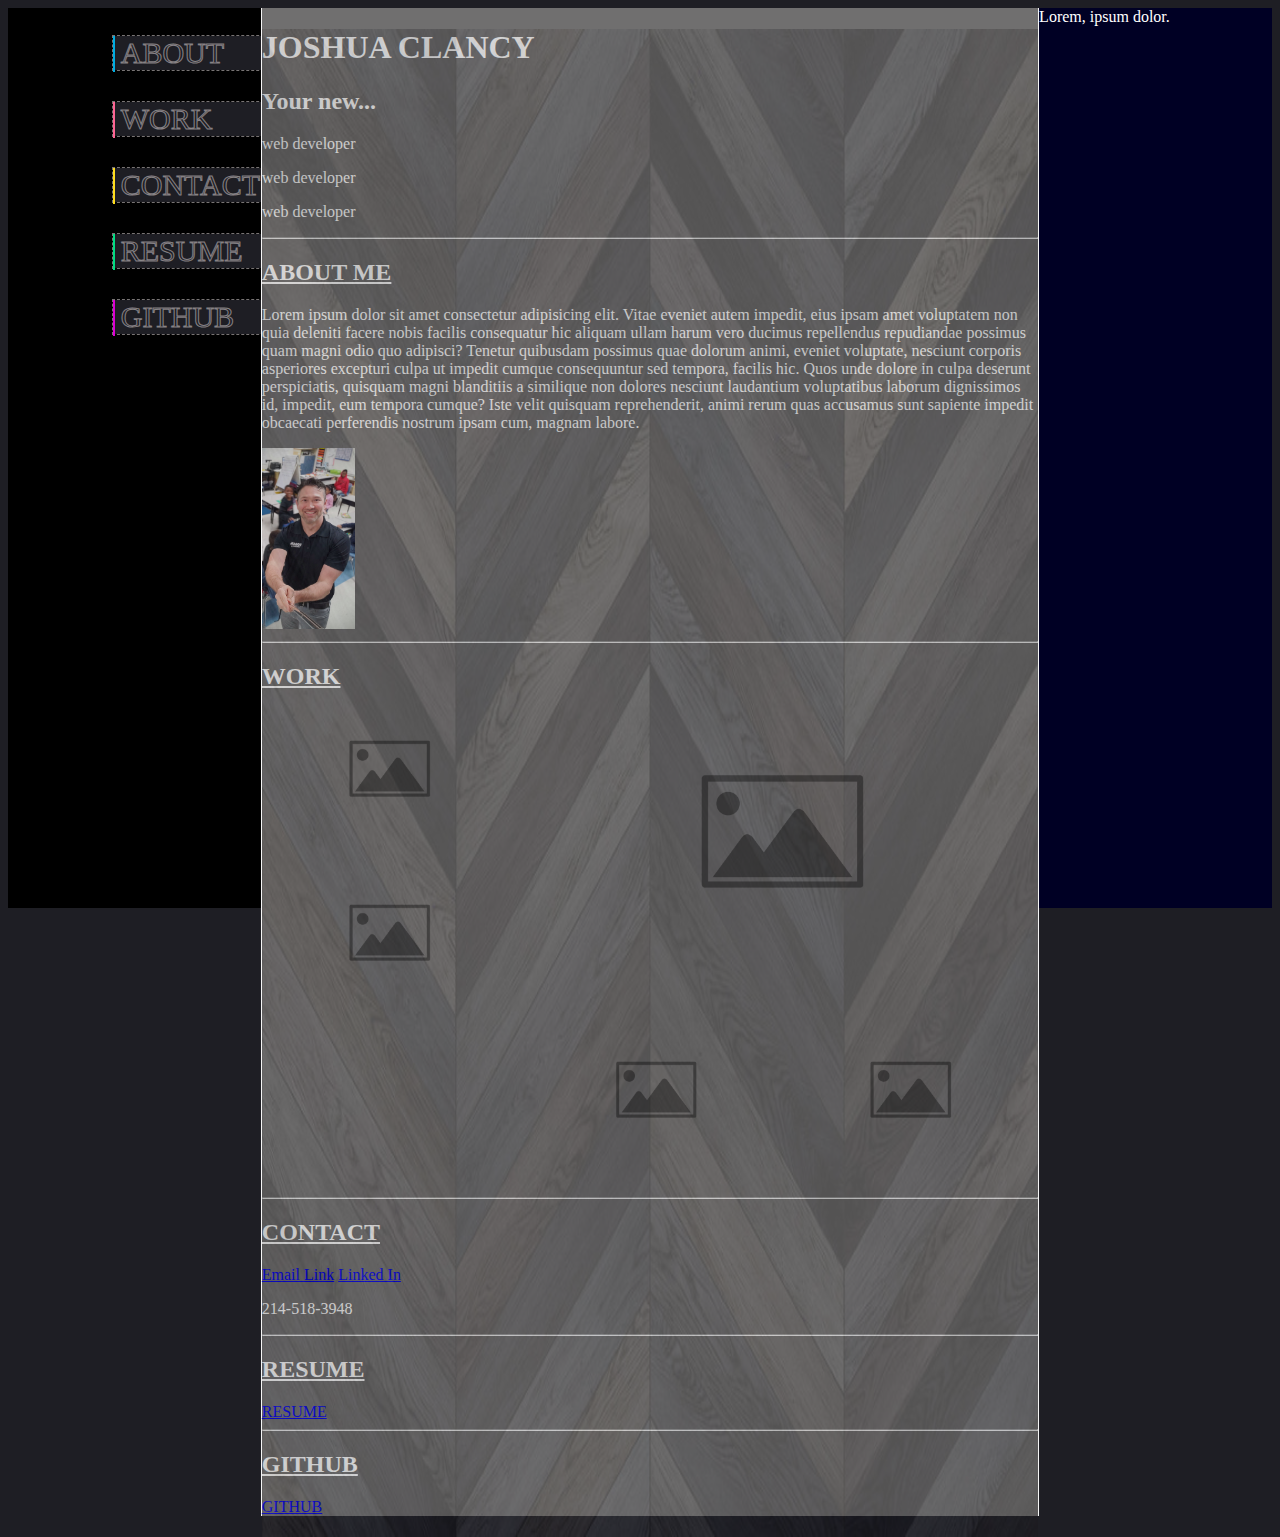
<file: index3.html>
<!DOCTYPE html>
<html lang="en">
<head>
    <meta charset="UTF-8">
    <meta http-equiv="X-UA-Compatible" content="IE=edge">
    <meta name="viewport" content="width=device-width, initial-scale=1.0">
    <link rel="stylesheet" href="style3.css">
    <title>Clancy Portfolio</title>
</head>
<body>
    <section class="section-left">
        <nav class="navigation">
            <ul class="list">
                <li style="--clr:#00ade1">
                    <a href="#About" data-text="&nbsp;About">&nbsp;ABOUT&nbsp;</a>
                </li>
                <li style="--clr:#ff6493">
                    <a href="#Work" data-text="&nbsp;Work">&nbsp;Work&nbsp;</a>
                </li>
                <li style="--clr:#ffdd1c">
                    <a href="#Contact" data-text="&nbsp;Contact">&nbsp;Contact&nbsp;</a>
                </li>
                <li style="--clr:#00dc82">
                    <a href="#Resume" data-text="&nbsp;Resume">&nbsp;Resume&nbsp;</a>
                </li>
                <li style="--clr:#dc00d4">
                    <a href="#Github" data-text="&nbsp;Github">&nbsp;GITHUB&nbsp;</a>
                </li>
            </ul>
        </nav>
    </section>
    <section class="section-center">
        <div>
        <img src="./placeholder-image3.jpg" alt="background image of wood floors centered" class="main-image">
        <div class="name"><h1>JOSHUA CLANCY</h1></div>
        <div class="job"><h2>Your new...</h2></div>
           <p class="other">web developer</p>
           <p class="other">web developer</p>
           <p class="other">web developer</p>
           <hr>
        </div>
            <div class="section" id="About"><h2><u>ABOUT ME</u></h2>  
            <p>Lorem ipsum dolor sit amet consectetur adipisicing elit. Vitae eveniet autem impedit, eius ipsam amet voluptatem non quia deleniti facere nobis facilis consequatur hic aliquam ullam harum vero ducimus repellendus repudiandae possimus quam magni odio quo adipisci? Tenetur quibusdam possimus quae dolorum animi, eveniet voluptate, nesciunt corporis asperiores excepturi culpa ut impedit cumque consequuntur sed tempora, facilis hic. Quos unde dolore in culpa deserunt perspiciatis, quisquam magni blanditiis a similique non dolores nesciunt laudantium voluptatibus laborum dignissimos id, impedit, eum tempora cumque? Iste velit quisquam reprehenderit, animi rerum quas accusamus sunt sapiente impedit obcaecati perferendis nostrum ipsam cum, magnam labore.</p>
            <img class="picture" src="meintheclass.jpg" alt="Picture of Josh in a classroom.">
            <hr>
            <h2 id="Work"><u>WORK</u></h2>
            <section id="contact-pics">
                <div class="pic-large">
                    <div class="dummy"></div>
                    <div class="pic-content">
                        <img src="placeholder-image1.png" alt="main image"/>
                    </div>
                </div>
            
                <div class="v-spacer">
                    <div class="dummy"></div>
                    <div class="pic-content">
                    </div>
                </div>
            <!-- Make "pic-small" clickable/scollable to add more images. -->
                <div class="pic-small">
                    <div class="dummy"></div>
                    <div class="pic-content">
                        <img src="placeholder-image1.png"/>
                    </div>
                </div>
            
                <div class="h-spacer">
                    <div class="dummy"></div>
                    <div class="pic-content">
                    </div>
                </div>
                <div class="pic-small">
                    <div class="dummy"></div>
                    <div class="pic-content">
                        <img src="placeholder-image1.png"/>
                    </div>
                </div>
                <div class="pic-small">
                    <div class="dummy"></div>
                    <div class="pic-content">
                        <img src="placeholder-image1.png"/>
                    </div>
                </div>
                <div class="pic-small">
                    <div class="dummy"></div>
                    <div class="pic-content">
                        <img src="placeholder-image1.png"/>
                    </div>
                </div>  
            </section>
        <hr>
        <div class="section" id="Contact"><h2><u>CONTACT</u></h2>
            <a href="https://www.google.com">Email Link</a>
            <a href="https://www.google.com">Linked In</a>
            <p>214-518-3948</p>
        </div>
        <hr>
        <div class="section" id="Resume" ><h2><u>RESUME</u></h2></div>
        <a href="https://www.google.com">RESUME</a>
        <hr>
        <div class="section" id="Github"><h2><u>GITHUB</u></h2></div>
        <a href="https://www.google.com">GITHUB</a>
        </section>

    <section class="section-right">Lorem, ipsum dolor.</section>

    <!-- <script src="https://cdn.jsdelivr.net/gh/cferdinandi/smooth-scroll@15.0.0/dist/smooth-scroll.polyfills.min.js"></script>
    <script src="main.js"></script> -->
</body>
</html>
</file>
<file: style3.css>
*,
/* *::before, *::after{
    box-sizing: border-box;
} */
html{
    scroll-behavior: smooth;
}
:root
{
    --clr: #00dc82;
}
body{
    display: flex;
    justify-content: space-between;
    background-color: rgb(30, 30, 36);
    color: white;
}
.picture{
    width: 12%;
    height: 10%;
}
.section-left{
    width: 20%;
    height: 100vh;
    background-color: rgb(0, 0, 0);
    
}
.section-center{
    position: relative;
    width: 100%;
    background-color: rgb(112, 111, 111);
    height: 100%;
    border-left: 1px solid whitesmoke;
    border-right: 1px solid whitesmoke;
    z-index: 1;
}
#contact-pics {
    overflow: auto;
}
#contact-pics img {
        width: 100%;
        height: auto;
}
.pic-large {
        display: inline-block;
        position: relative;
        width: 65.99%;
        float: right;
}
.pic-large .dummy {
            padding-top: 62%;
}
.pic-small {
        display: inline-block;
        position: relative;
        width: 32.8%;
        float: right;
}
.pic-small .dummy {
            padding-top: 62%;
}
.v-spacer {
        display: inline-block;
        position: relative;
        width: 1.2%;
        float: right;
}
.v-spacer .dummy {
        padding-top: 2535%;
}
.h-spacer {
        display: inline-block;
        position: relative;
        width: 32.333333%;
        float: right;
}
.h-spacer .dummy {
        padding-top: 2.4%;
}
.pic-content {
        position: absolute;
        /*top: 0;*/
        bottom: 0;
        left: 0;
        right: 0;       
}
.section-right{
    width: 30%;
    background-color:  rgb(0, 0, 36);
    height: 100vh;
}
.list{
    display: flex;
    flex-direction: column;
    list-style-type: none;
    align-items: center;
    margin-top: 12px;
    margin-left: 2rem;
    position: relative;
    left: 13%;
    
}
ul li a{
    text-transform: uppercase;
    color: transparent;
    -webkit-text-stroke: 1px rgba(240, 231, 231, 0.5);
    text-decoration: none;
    margin: -18px;
    border: 1.1px dashed rgba(240, 231, 231, 0.5);
    padding: 0;
    width: 180px;
    display: block;
}  
li{
    
    /* border: 2px solid rgb(255, 248, 248); */
    padding: 17px;
    margin: 1rem;
    transform: rotate(0deg);
    background-color: rgb(30, 30, 36);
    font-size: 30px;
    }
ul li a::before
{
    content: attr(data-text);
    position: absolute;
    color: var(--clr);
    width: 0;
    overflow: hidden;
    transition: .5s;
    border: .5px solid var(--clr);
}
ul li a:hover::before
{
    width: 100%;
    filter: drop-shadow(0 0 15px var(--clr));
}
.main-image{
    position: absolute;
    opacity: 25%;
    translate: transform();
    width: 100%;
    height: 100%;
}
@media only screen and (max-width: 700px){
    .section-center{
        position: absolute;
    }
}
</file>
